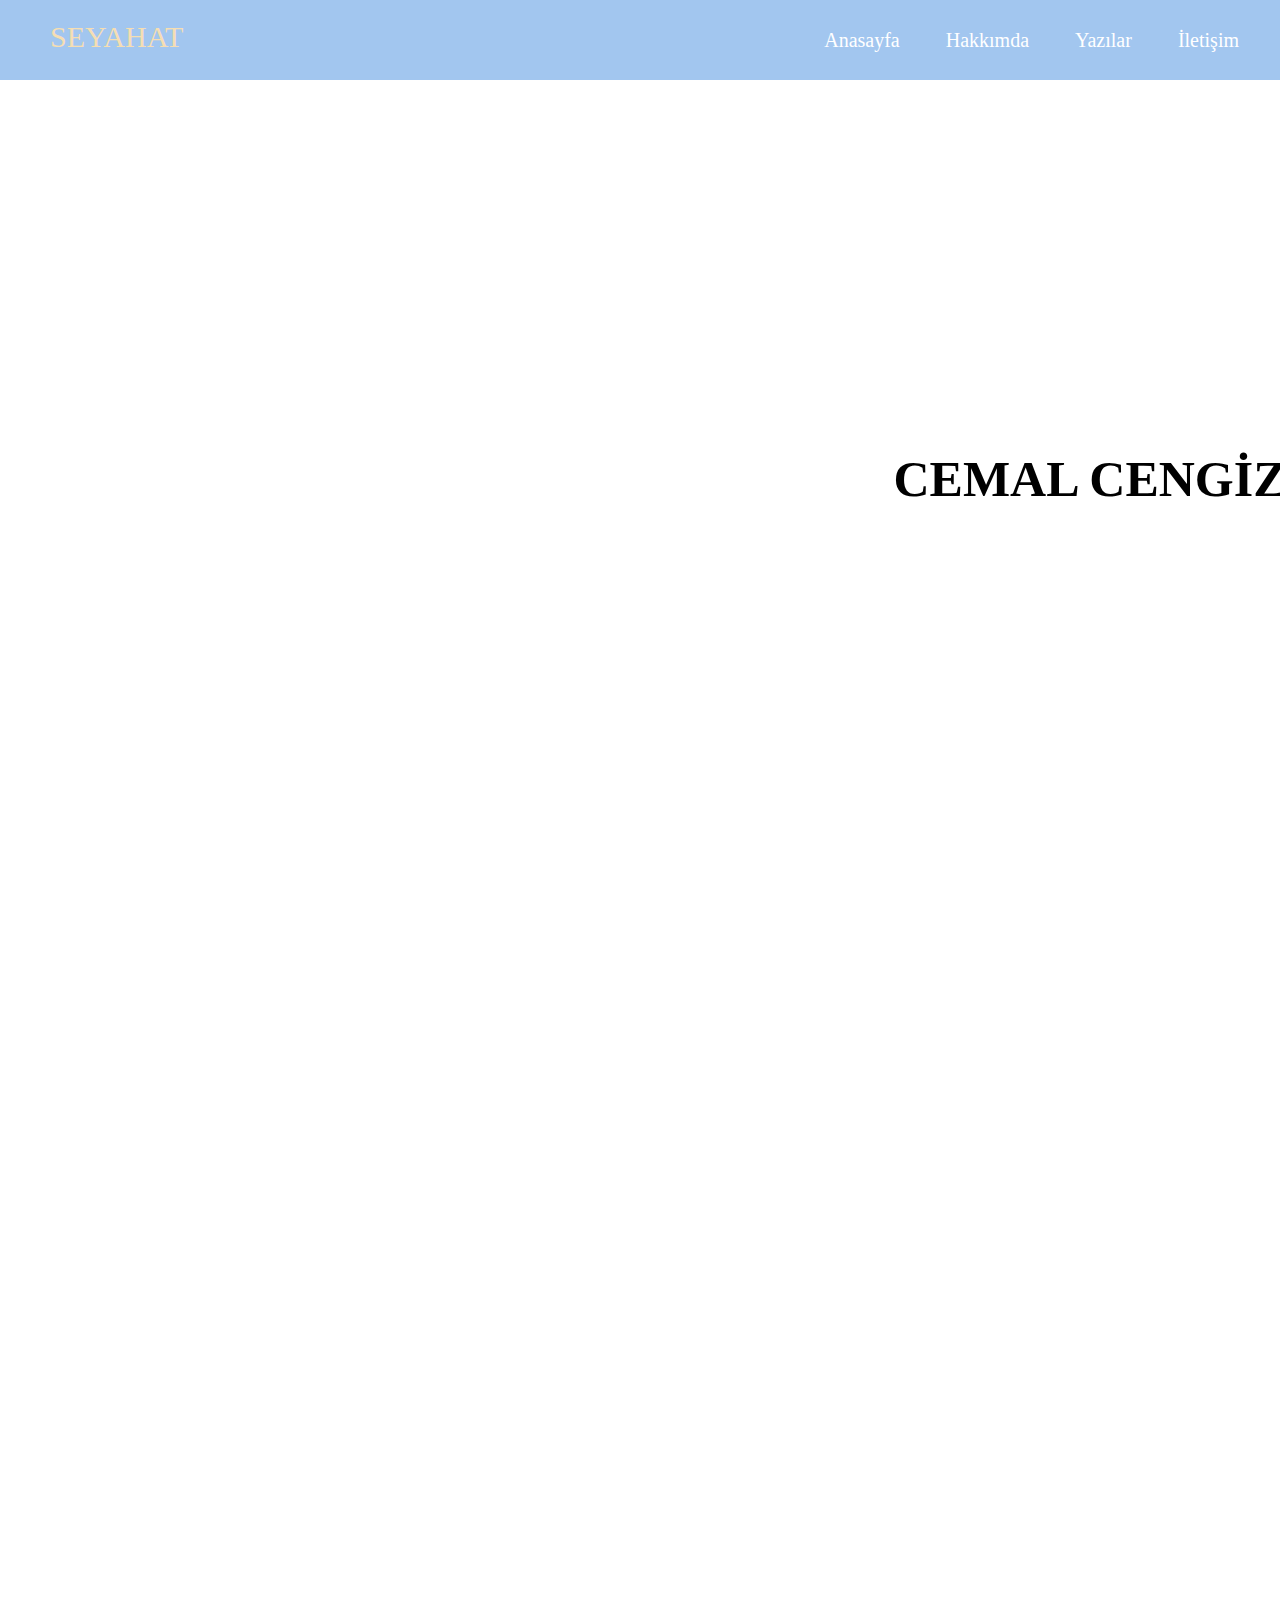
<file: index.html>
<!DOCTYPE html>
<html lang="en">

<head>
    <meta charset="UTF-8">
    <meta name="viewport" content="width=, initial-scale=1.0">
    <title>Document</title>
    <link rel="stylesheet" href="style.css">
</head>

<body>
    
    <div class="container">
        <div class="navbar">
            <div class="logo">
                <a href="#">SEYAHAT</a>
            </div>
            <ul>
                <li><a href="#" class="inactive">Anasayfa</a></li>
                <li><a href="hakkimda.html">Hakkımda</a></li>
                <li><a href="yazilar.html">Yazılar</a></li>
            
                <li><a href="iletişim.html">İletişim</a></li>
        </div>
        <div class="center">
            <h1>CEMAL CENGİZ </h1>
            <h2>HOŞGELDİNİZ</h2>
            
        





                




           






        </div>

        </ul>
    </div>
</body>

</html>
</file>
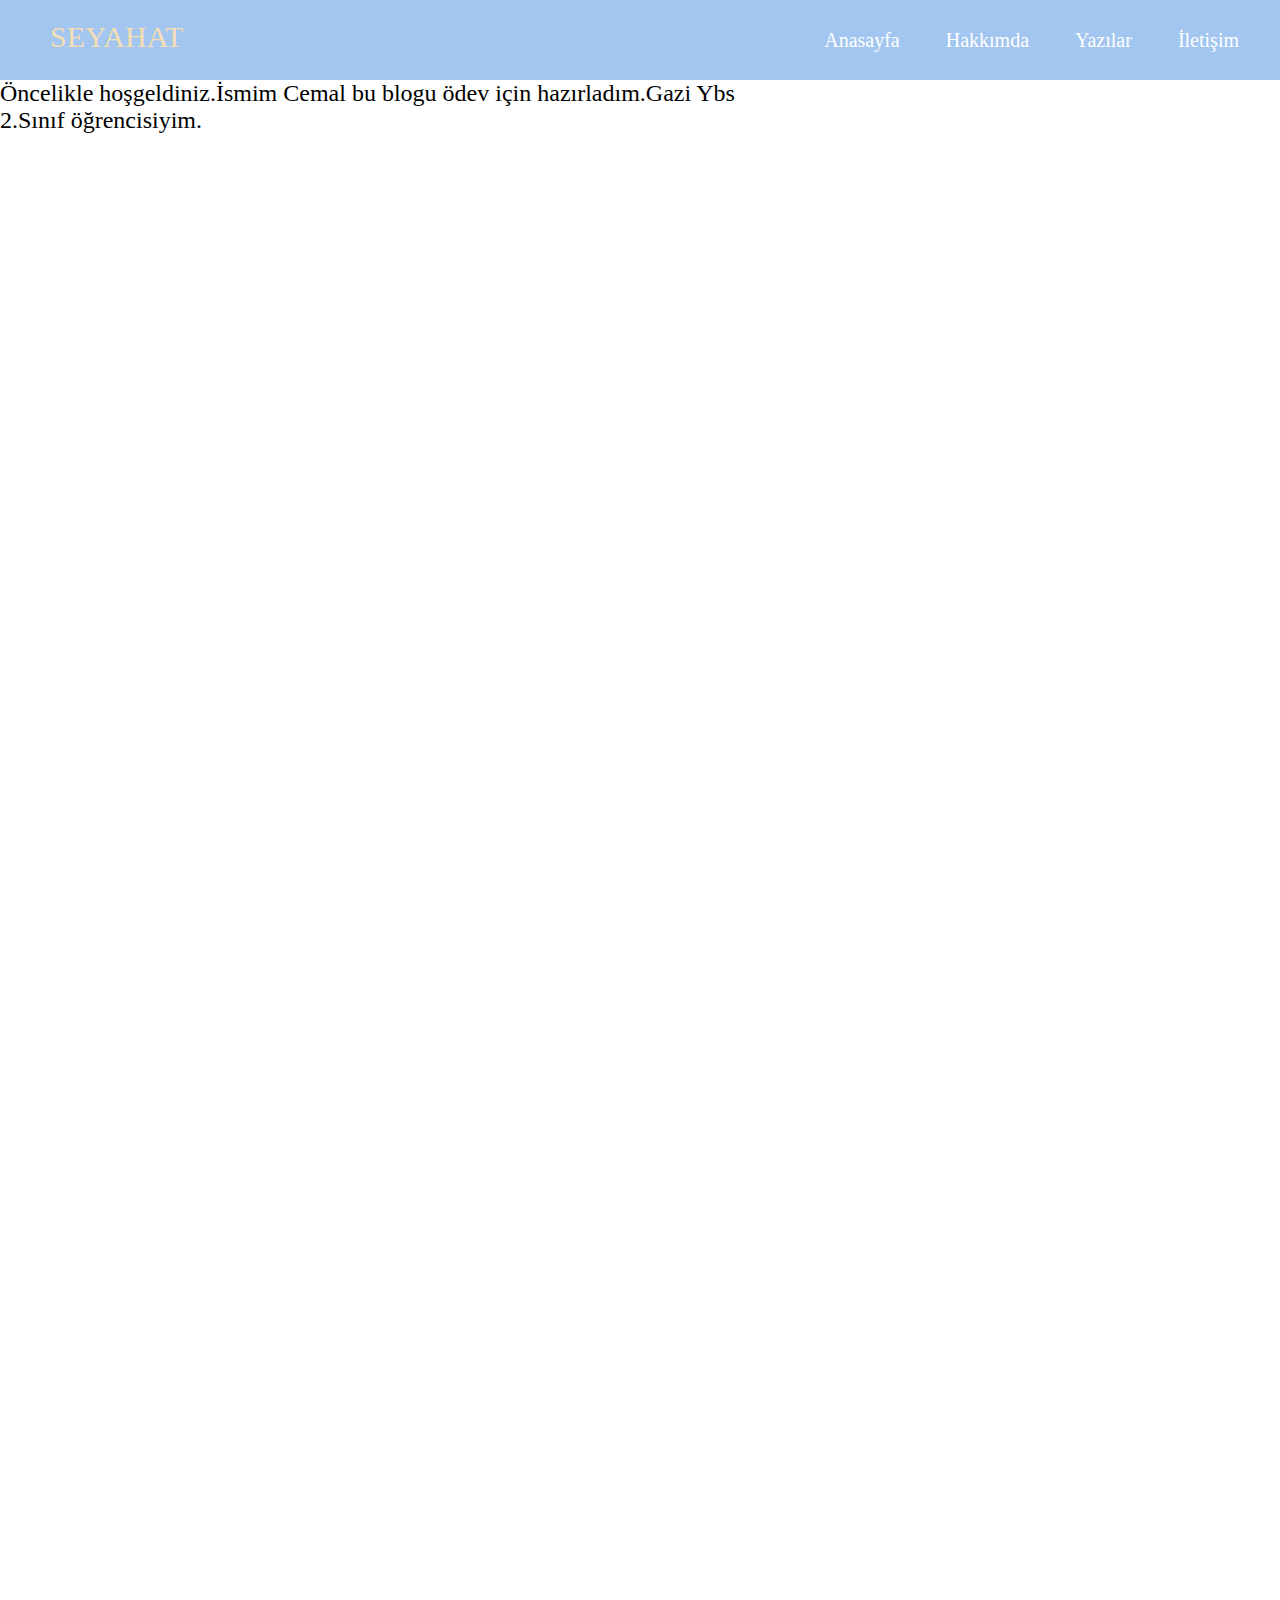
<file: hakkimda.html>
<!DOCTYPE html>
<html lang="en">

<head>
    <meta charset="UTF-8">
    <meta name="viewport" content="width=, initial-scale=1.0">
    <title>Document</title>
    <link rel="stylesheet" href="style.css">
</head>

<body>
    <div class="container">
        <div class="navbar">
            <div class="logo">
                <a href="#">SEYAHAT</a>
            </div>
            <ul>
                <li><a href="index.html" class="inactive">Anasayfa</a></li>
                <li><a href="hakkimda.html">Hakkımda</a></li>
                <li><a href="yazilar.html">Yazılar</a></li>
            
                <li><a href="iletişim.html">İletişim</a></li>
                
        </div>
        <div class="container2"> 
        
        <p style="color: black;">Öncelikle hoşgeldiniz.İsmim Cemal bu blogu ödev için hazırladım.Gazi Ybs 2.Sınıf öğrencisiyim. </p>





        </div>
            
    </div>
   



    
    </body>
</file>
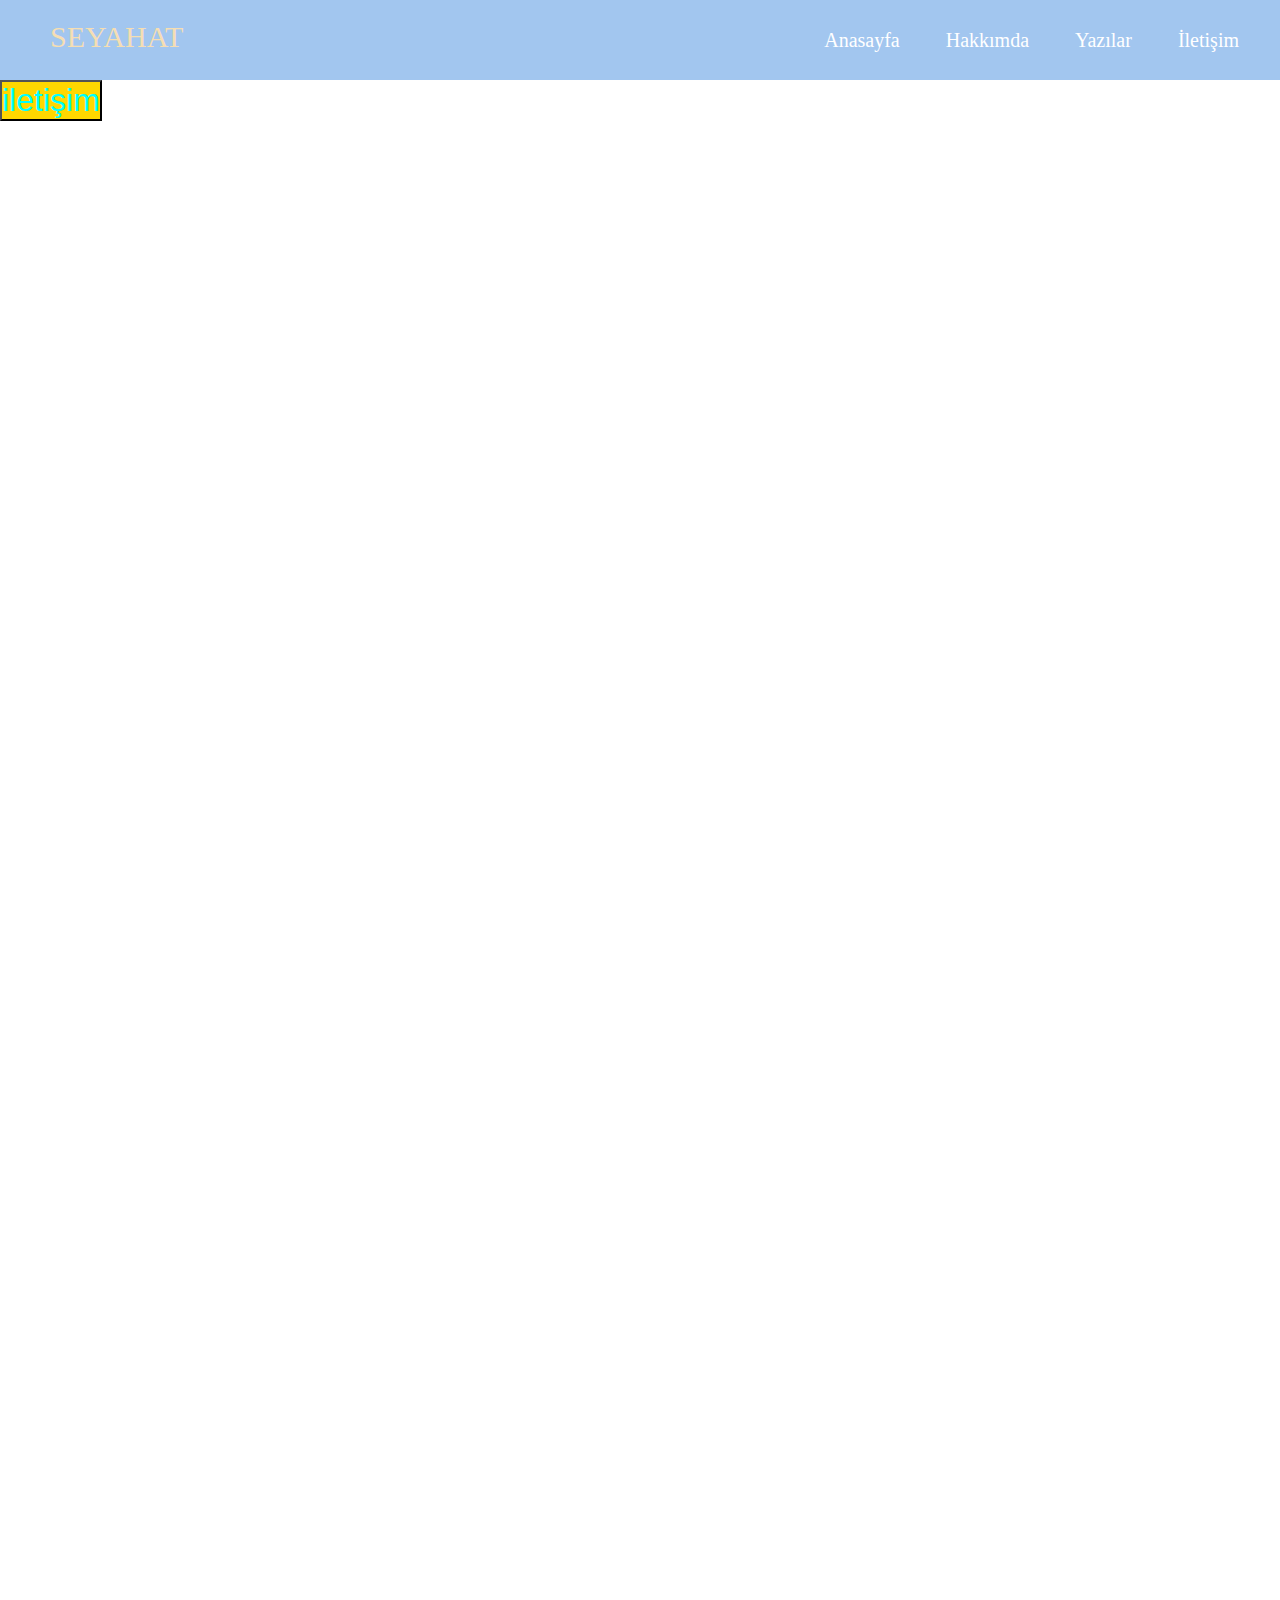
<file: iletişim.html>
<!DOCTYPE html>
<html lang="en">

<head>
    <meta charset="UTF-8">
    <meta name="viewport" content="width=, initial-scale=1.0">
    <title>Document</title>
    <link rel="stylesheet" href="style.css">
</head>

<body>
    <div class="container">
        <div class="navbar">
            <div class="logo">
                <a href="#">SEYAHAT</a>
            </div>
            <ul>
                <li><a href="index.html" class="inactive">Anasayfa</a></li>
                <li><a href="hakkimda.html">Hakkımda</a></li>
                <li><a href="yazilar.html">Yazılar</a></li>
            
                <li><a href="iletişim.html">İletişim</a></li>
                
        </div>
        <div class="container4"> 
        
            <button  type="button" class="btn">iletişim</button>
                


          
            





        </div>
            
    </div>
</file>
<file: style.css>
* {
    margin: 0;
    padding: 0;



}

.container {
    background: url(https://images.pexels.com/photos/2521619/pexels-photo-2521619.jpeg?auto=compress&cs=tinysrgb&w=1260&h=750&dpr=1);
    height: 250vh;
    background-size: 100% 100%;
}

.container .navbar {
    width: 100%;
    height: 80px;
    background-color: rgba(22, 112, 214, 0.4);


}

.navbar .logo {

    display: inline-block;
    margin-left: 50px;
    margin-top: 20px;


}

.navbar .logo a {

    text-decoration: none;
    font-size: 30px;
    font-family: 'Times New Roman', Times, serif;
    color: wheat;

}

.navbar ul li {
    list-style: none;
    display: inline-block;
    margin: 0 8px;
    line-height: 80px;
}


.navbar ul {
    float: right;
    margin-right: 20px;
}

.navbar ul li a {

    color: white;
    text-decoration: none;
    font-size: 20px;
    padding: 6px 13px;
    font: italic;
}

.navbar ul li a.active,
.navbar ul li a:hover {
    background: purple;
    border-radius: 2px;
}

.container .center {
    position: absolute;
    top: 50%;
    left: 50%;
    transform: translate(-50%-50%);
    font-family: 'Times New Roman', Times, serif;
    user-select: none;
}

.center h1 {
    color: black;
    font-size: 50px;
    font-weight: bold;
    width: 900px;
    text-align: center;





}

.center h2 {
    color: white;
    font-size: 50px;
    font-weight: bold;
    width: 885px;
    text-align: center;
    margin-top: 10px;
    text-align: center;



}

.center .buttons {
    margin: 35px 280px;




}

.buttons button {
    height: 50px;
    width: 150px;
    font-size: 15px;
    color: aquamarine;
    background: rgba(207, 96, 88);
    border: solid 1px red;






}


.container p{

    text-align: middle;
   font-size: x-large;


	

}
.container3 ul lip{
font-style: italic;




}
.btn{
color: aqua;
font-size: xx-large;
background-color: gold;






}
</file>
